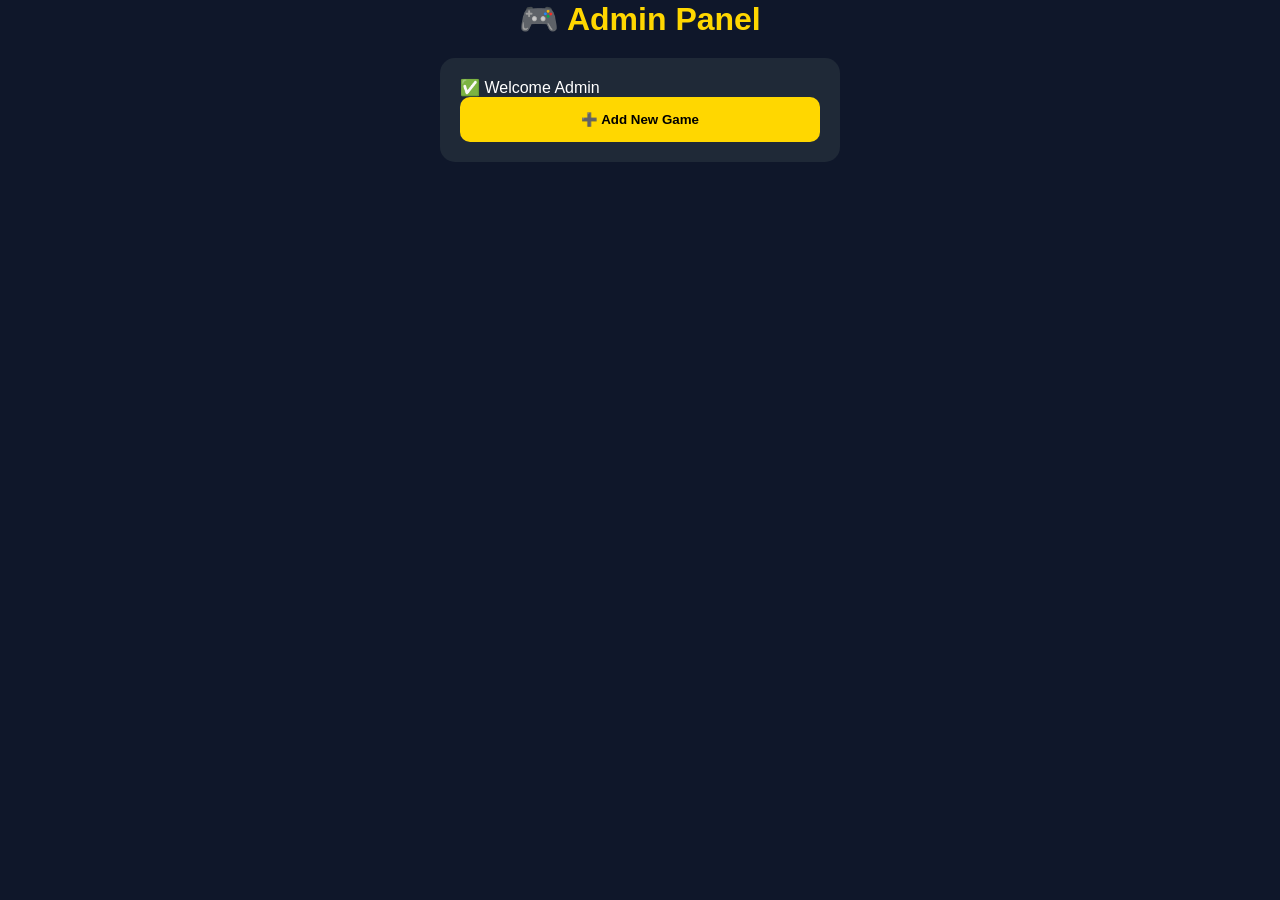
<file: admin.html>
<!DOCTYPE html>
<html lang="en">

<head>
<meta charset="UTF-8">
<meta name="viewport" content="width=device-width, initial-scale=1.0">
<title>Admin Panel</title>
<link rel="stylesheet" href="style.css">
</head>

<body>

<h1 style="text-align:center;color:#FFD700;">
🎮 Admin Panel
</h1>

<div style="max-width:400px;margin:20px auto;background:#1f2937;padding:20px;border-radius:15px;">

<p>✅ Welcome Admin</p>

<button style="width:100%;padding:15px;background:#FFD700;border:none;border-radius:10px;font-weight:bold;">
➕ Add New Game
</button>

</div>

<script type="module">
  // Firebase code yahan paste hoga
</script>

</body>
</html>
</file>
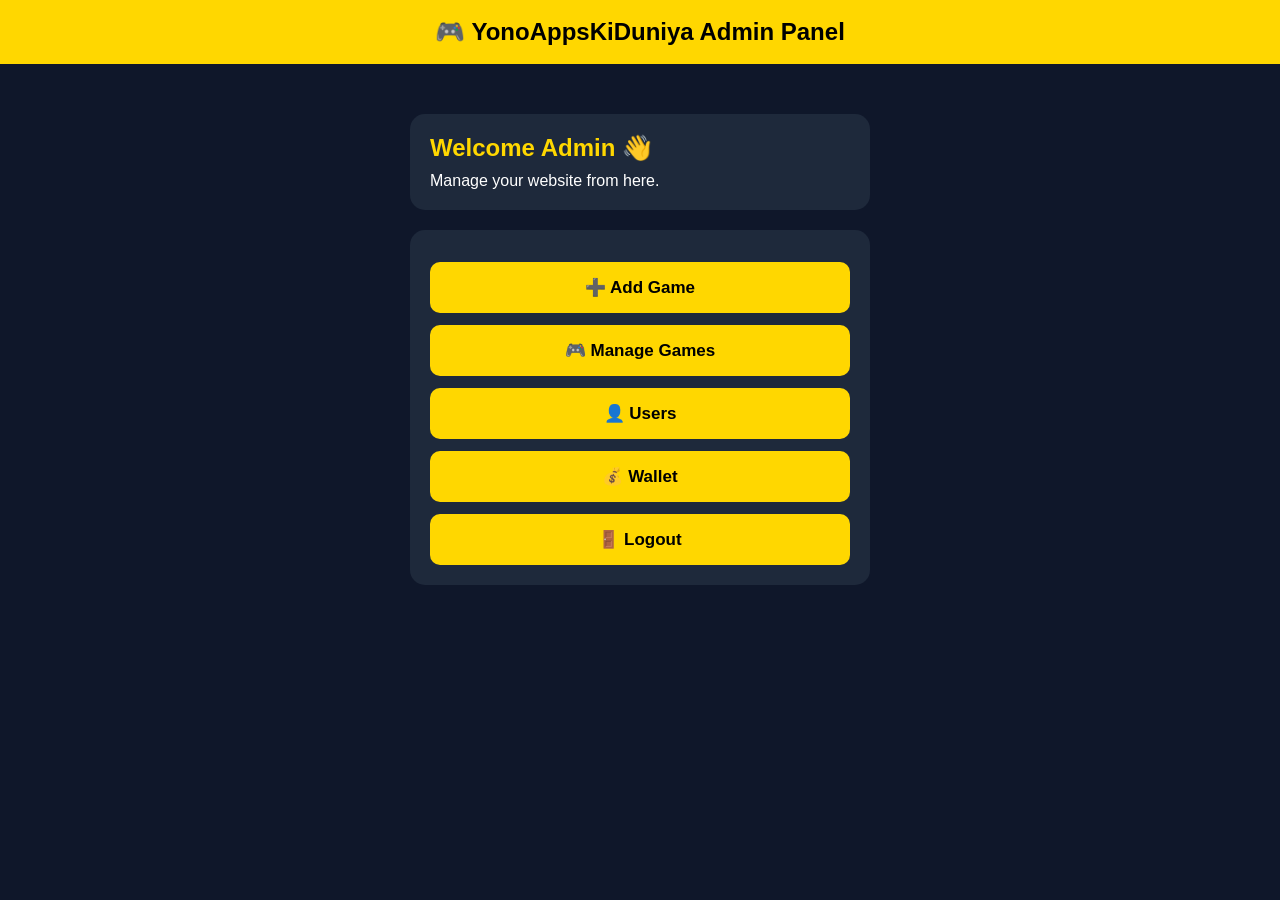
<file: lordadmin9783.html>
<!DOCTYPE html>
<html lang="en">
<head>
<meta charset="UTF-8">
<meta name="viewport" content="width=device-width, initial-scale=1.0">
<title>Admin Panel</title>

<style>
*{
margin:0;
padding:0;
box-sizing:border-box;
font-family:Poppins,sans-serif;
}

body{
background:#0f172a;
color:#fff;
}

header{
background:#FFD700;
color:#000;
padding:18px;
text-align:center;
font-size:24px;
font-weight:bold;
}

.container{
max-width:500px;
margin:30px auto;
padding:20px;
}

.card{
background:#1e293b;
padding:20px;
border-radius:15px;
margin-bottom:20px;
}

.card h2{
margin-bottom:10px;
color:#FFD700;
}

button{
width:100%;
padding:15px;
margin-top:12px;
border:none;
border-radius:10px;
background:#FFD700;
color:#000;
font-size:17px;
font-weight:bold;
cursor:pointer;
}

button:hover{
background:#ffc107;
}
</style>

</head>
<body>

<header>
🎮 YonoAppsKiDuniya Admin Panel
</header>

<div class="container">

<div class="card">
<h2>Welcome Admin 👋</h2>
<p>Manage your website from here.</p>
</div>

<div class="card">

<button onclick="window.location.href='add-game.html'">
➕ Add Game
</button>

<button onclick="window.location.href='manage-games.html'">
🎮 Manage Games
</button>

<button onclick="window.location.href='users.html'">
👤 Users
</button>

<button onclick="window.location.href='wallet.html'">
💰 Wallet
</button>

<button onclick="logout()">
🚪 Logout
</button>

</div>

</div>

<script>
function logout(){
localStorage.clear();
window.location.href="admin-login.html";
}
</script>

</body>
</html>
</file>
<file: style.css>
/* =========================================
   RESET
========================================= */

*{
    margin:0;
    padding:0;
    box-sizing:border-box;
}

html{
    scroll-behavior:smooth;
}

body{
    font-family:'Poppins',sans-serif;
    background:#0f172a;
    color:#ffffff;
    overflow-x:hidden;
}

img{
    max-width:100%;
    display:block;
}

a{
    text-decoration:none;
    color:#fff;
}

button{
    font-family:'Poppins',sans-serif;
    cursor:pointer;
    border:none;
}

/* =========================================
   TOP BAR
========================================= */

.top-bar{
    background:#ff9800;
    color:#000;
    text-align:center;
    padding:10px;
    font-size:14px;
    font-weight:600;
}

/* =========================================
   HEADER
========================================= */

.header{
background:#111827;
display:flex;
align-items:center;
justify-content:center;
padding:25px 15px;
border-bottom:2px solid #ff9800;
}

.logo-box{
display:flex;
align-items:center;
gap:15px;
}

.logo{
width:120px !important;
height:120px !important;
border-radius:50%;
object-fit:contain;
}

.logo-box h2{
font-size:32px;
color:#ff9800;
font-weight:800;
margin:0;
}

.logo-box p{
font-size:16px;
color:#ccc;
margin:5px 0 0;
}

color
/* =========================================
   HEADER BUTTONS
========================================= */

.header-buttons{
    display:flex;
    gap:10px;
    flex-wrap:wrap;
}

.telegram-btn,
.admin-btn{
    padding:10px 18px;
    border-radius:10px;
    font-size:15px;
    font-weight:600;
    transition:.3s;
}

.telegram-btn{
    background:#229ED9;
}

.telegram-btn:hover{
    background:#1580b8;
}

}

/* =========================================
   SEARCH BAR
========================================= */

.search-box{
    padding:15px;
}

.search-box input{
    width:100%;
    padding:15px;
    border-radius:12px;
    border:2px solid #2b2b2b;
    outline:none;
    font-size:16px;
    font-family:'Poppins',sans-serif;
}

.search-box input:focus{
    border-color:#ff9800;
}

/* =========================================
   SLIDER
========================================= */

.slider{
    width:100%;
    padding:15px;
}

.slide{
    display:none;
}

.slide.active{
    display:block;
}

.slide img{
    width:100%;
    height:180px;
    object-fit:cover;
    border-radius:15px;
}

/* =========================================
   LIVE VISITOR
========================================= */

.live-box{
    background:#1e293b;
    color:#FFD700;
    margin:15px;
    padding:12px;
    text-align:center;
    border-radius:10px;
    font-weight:600;
}

/* =========================================
   TITLE
========================================= */

.title{
    text-align:center;
    color:#FFD700;
    font-size:28px;
    margin-top:20px;
}

#gameCount{
    text-align:center;
    color:#ccc;
    margin-bottom:15px;
}
/* =========================================
   GAMES GRID
========================================= */

.games{
    display:grid;
    grid-template-columns:repeat(2,1fr);
    gap:16px;
    padding:15px;
}

/* =========================================
   GAME CARD
========================================= */

.game-card{
    background:#1e293b;
    border:2px solid #2b2b2b;
    border-radius:18px;
    padding:15px;
    text-align:center;
    transition:.35s;
    display:flex;
    flex-direction:column;
    justify-content:space-between;
    box-shadow:0 8px 18px rgba(0,0,0,.35);
    overflow:hidden;
}

.game-card:hover{
    transform:translateY(-5px);
    border-color:#FFD700;
    box-shadow:0 10px 22px rgba(255,215,0,.35);
}

/* =========================================
   GAME LOGO
========================================= */

.game-card img{
    width:80px;
    height:80px;
    min-width:80px;
    min-height:80px;
    max-width:80px;
    max-height:80px;
    object-fit:contain;
    margin:0 auto 12px;
    border-radius:18px;
    background:#ffffff;
    padding:6px;
}

/* =========================================
   GAME NAME
========================================= */

.game-card h3{
    font-size:17px;
    font-weight:700;
    color:#FFD700;
    margin-bottom:8px;
}

/* =========================================
   RATING
========================================= */

.rating{
    font-size:18px;
    margin-bottom:12px;
}

/* =========================================
   INSTALL BUTTON
========================================= */

.install-btn{
    display:block;
    width:100%;
    background:linear-gradient(135deg,#ff9800,#ff5722);
    color:#fff;
    padding:12px;
    border-radius:12px;
    font-size:15px;
    font-weight:700;
    transition:.3s;
}

.install-btn:hover{
    background:linear-gradient(135deg,#ffb300,#ff6d00);
    transform:scale(1.03);
}

/* =========================================
   FLOATING TELEGRAM
========================================= */

.floating-telegram{
    position:fixed;
    right:15px;
    bottom:95px;
    background:#229ED9;
    color:#fff;
    padding:12px 18px;
    border-radius:50px;
    font-weight:700;
    box-shadow:0 5px 18px rgba(34,158,217,.45);
    z-index:999;
}

/* =========================================
   WINNER POPUP
========================================= */

#winner-popup{
    position:fixed;
    left:15px;
    bottom:95px;
    background:#16a34a;
    color:#fff;
    padding:12px 16px;
    border-radius:12px;
    display:none;
    z-index:999;
    box-shadow:0 5px 18px rgba(0,0,0,.35);
    font-weight:600;
}
/* =========================================
   FOOTER
========================================= */

footer{
    background:#111827;
    margin-top:30px;
    padding:30px 20px;
    text-align:center;
    border-top:2px solid #ff9800;
}

.footer-logo{
    width:70px;
    height:70px;
    object-fit:contain;
    margin:0 auto 15px;
    border-radius:50%;
    background:#fff;
    padding:5px;
}

.footer-content h2{
    color:#FFD700;
    margin-bottom:8px;
    font-size:24px;
}

.footer-content p{
    color:#ccc;
    margin-bottom:15px;
}

.footer-btn{
    display:inline-block;
    background:#229ED9;
    color:#fff;
    padding:12px 25px;
    border-radius:12px;
    font-weight:700;
    transition:.3s;
}

.footer-btn:hover{
    background:#1580b8;
}

.copyright{
    margin-top:20px;
    font-size:14px;
    color:#888;
}

/* =========================================
   BOTTOM NAVIGATION
========================================= */

.bottom-nav{
    position:fixed;
    left:0;
    right:0;
    bottom:0;
    background:#111827;
    display:flex;
    justify-content:space-around;
    align-items:center;
    padding:10px 0;
    border-top:2px solid #ff9800;
    z-index:9999;
}

.bottom-nav a{
    color:#fff;
    text-align:center;
    font-size:13px;
    font-weight:600;
    display:flex;
    flex-direction:column;
    gap:4px;
}

.bottom-nav a.active{
    color:#FFD700;
}

/* =========================================
   MOBILE RESPONSIVE
========================================= */

@media(max-width:768px){

.header{
    justify-content:center;
    text-align:center;
}

.logo-box{
    justify-content:center;
}

.logo{
    width:55px !important;
    height:55px !important;
    min-width:55px;
    min-height:55px;
    max-width:55px;
    max-height:55px;
}

.logo-box h2{
    font-size:20px;
}

.logo-box p{
    font-size:12px;
}

.header-buttons{
    width:100%;
    justify-content:center;
}

.games{
    grid-template-columns:repeat(2,1fr);
    gap:12px;
}

.game-card{
    padding:12px;
}

.game-card img{
    width:70px;
    height:70px;
    min-width:70px;
    min-height:70px;
    max-width:70px;
    max-height:70px;
}

.game-card h3{
    font-size:15px;
}

.install-btn{
    font-size:14px;
    padding:10px;
}

.slide img{
    height:150px;
}

.bottom-nav a{
    font-size:11px;
}

footer{
    padding-bottom:90px;
}

}

/* =========================================
   SCROLLBAR
========================================= */

::-webkit-scrollbar{
    width:6px;
}

::-webkit-scrollbar-thumb{
    background:#ff9800;
    border-radius:10px;
}

::-webkit-scrollbar-track{
    background:#1a1a1a;
}
/* PREMIUM DOWNLOAD TICKER */

.download-marquee{
    width:100%;
    overflow:hidden;
    background:linear-gradient(90deg,#0066ff,#00b7ff,#0066ff);
    background-size:200% 100%;
    border-top:2px solid #00d4ff;
    border-bottom:2px solid #00d4ff;
    padding:10px 0;
    animation:bgMove 4s linear infinite;
}

.download-marquee a{
    display:inline-block;
    white-space:nowrap;
    color:#fff;
    font-size:18px;
    font-weight:700;
    text-decoration:none;
    padding-left:100%;
    animation:marquee 12s linear infinite;
    text-shadow:0 0 10px rgba(255,255,255,.8);
}

.download-marquee:hover a{
    animation-play-state:paused;
}

@keyframes marquee{
    from{
        transform:translateX(0);
    }
    to{
        transform:translateX(-100%);
    }


@keyframes bgMove{
    from{
        background-position:0% 50%;
    }
    to{
        background-position:200% 50%;
    }
}
}
/* FINAL HEADER FIX */

.header{
    background:#111827 !important;
    display:flex !important;
    justify-content:center !important;
    align-items:center !important;
    padding:30px 10px !important;
}

.logo-box{
    display:flex !important;
    align-items:center !important;
    justify-content:center !important;
    gap:18px !important;
}

.logo{
    width:120px !important;
    height:120px !important;
    object-fit:contain !important;
}

.logo-box h2{
    font-size:32px !important;
    color:#ff9800 !important;
    margin:0 !important;
}

.logo-box p{
    font-size:16px !important;
    margin-top:5px !important;
}
</file>
